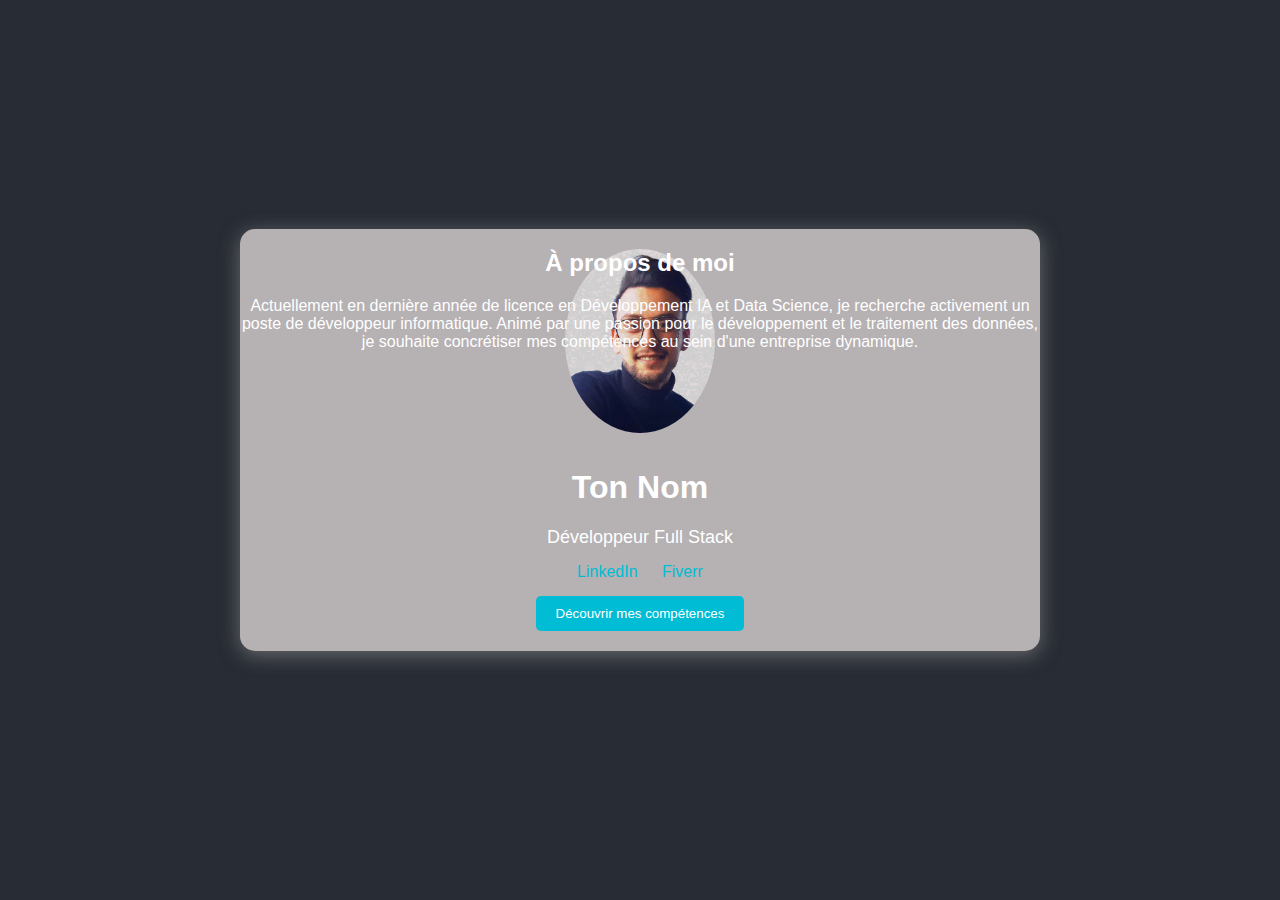
<file: index.html>
<!DOCTYPE html>
<html lang="fr">
<head>
    <meta charset="UTF-8">
    <meta name="viewport" content="width=device-width, initial-scale=1.0">
    <title>Mon CV Interactif</title>
    <link rel="stylesheet" href="styles.css">
    <!--<script src="index.js" defer></script> -->
</head>
<body>
    <div class="container">
        <!-- Carte centrale avec nom, image et liens -->
        <div class="card">
            <img src="image_cv.png" alt="Ton Nom" class="profile-pic">
            <h1>Ton Nom</h1>
            <p class="title">Développeur Full Stack</p>
            <div class="links">
                <a href="https://linkedin.com/in/ton-profil" target="_blank">LinkedIn</a>
                <a href="https://fiverr.com/tonprofil" target="_blank">Fiverr</a>
            </div>
            <button id="discover-btn">Découvrir mes compétences</button>
        </div>

        <!-- Sections du CV -->
        <section id="about" class="section active">
            <h2>À propos de moi</h2>
            <p>Actuellement en dernière année de licence en Développement IA et Data Science, 
                je recherche activement un poste de développeur informatique. Animé par une passion 
                pour le développement et le traitement des données, je souhaite concrétiser mes 
                compétences au sein d'une entreprise dynamique.</p>
            
        </section>

        <section id="education" class="section">
            <h2>Éducation</h2>
            <ul>
                <li><strong>Bachelor Développeur en Intelligence Artificielle et Data Science</strong> - Université X (2023)</li>
                <li><strong>Licence appliquée système informatique et logiciel</strong> - Université Y (2021)</li>
            </ul>
            
        </section>

        <section id="experience" class="section">
            <h2>Expériences</h2>
            <ul>
                <li><strong>Développeur Full Stack</strong> - Digital Virgo (2022-2023)</li>
                <li><strong>Développeur Web</strong> - M2N, Société française (2021-2022)</li>
            </ul>
            
        </section>

        <section id="skills" class="section">
            <h2>Compétences</h2>
            <ul>
                <li>JavaScript, HTML, CSS</li>
                <li>React, Node.js</li>
                <li>Montage vidéo, Design produit, Logos</li>
                <li>Création de collections NFT en tant que designer</li>
            </ul>
           
        </section>

        <section id="contact" class="section">
            <h2>Contactez-moi</h2>
            <p>Email : tonemail@example.com</p>
            <p>Téléphone : +123 456 7890</p>
            
        </section>
    </div>
</body>
</html>
</file>
<file: styles.css>
body {
  margin: 0;
  font-family: Arial, sans-serif;
  background-color: #282c34;
  color: white;
  display: flex;
  justify-content: center;
  align-items: center;
  height: 100vh;
  overflow: hidden;
}

.container {
  position: relative;
  width: 90%;
  max-width: 800px;
  text-align: center;
}

.card {
  background: rgba(218, 211, 211, 0.8);
  border-radius: 15px;
  padding: 20px;
  margin-bottom: 20px;
  box-shadow: 0 4px 20px rgba(168, 167, 167, 0.5);
  transition: transform 0.5s ease;
}

.card:hover {
  transform: scale(1.05);
}

.profile-pic {
  width: 150px;
  border-radius: 50%;
  margin-bottom: 10px;
}

.title {
  font-size: 18px;
  margin: 10px 0;
}

.links {
  margin: 15px 0;
}

.links a {
  margin: 0 10px;
  text-decoration: none;
  color: #00bcd4;
}

button {
  padding: 10px 20px;
  border: none;
  border-radius: 5px;
  background-color: #00bcd4;
  color: white;
  cursor: pointer;
  transition: background-color 0.3s ease;
}

button:hover {
  background-color: #008c9e;
}

.section {
  display: none; /* Les sections sont cachées par défaut */
  opacity: 0;
  transition: opacity 0.5s ease;
}

.section.active {
  display: block; /* La section active est visible */
  opacity: 1;
  transition: opacity 0.5s ease;
}

 

.container {
  position: relative;
  width: 90%;
  max-width: 800px;
  text-align: center;
  transition: all 0.5s ease;
}

.card {
  background: rgba(218, 211, 211, 0.8);
  border-radius: 15px;
  padding: 20px;
  margin-bottom: 20px;
  box-shadow: 0 4px 20px rgba(168, 167, 167, 0.5);
  transition: transform 0.5s ease;
}

.card:hover {
  transform: scale(1.05);
}

.profile-pic {
  width: 150px;
  border-radius: 50%;
  margin-bottom: 10px;
}

.title {
  font-size: 18px;
  margin: 10px 0;
}

.links {
  margin: 15px 0;
}

.links a {
  margin: 0 10px;
  text-decoration: none;
  color: #00bcd4;
}

button {
  padding: 10px 20px;
  border: none;
  border-radius: 5px;
  background-color: #00bcd4;
  color: white;
  cursor: pointer;
  transition: background-color 0.3s ease;
}

button:hover {
  background-color: #008c9e;
}

.section {
  display: none; /* Les sections sont cachées par défaut */
  opacity: 0;
  transition: opacity 0.5s ease;
  position: absolute; /* Utilisé pour un meilleur contrôle de l'affichage */
  top: 0; /* Alignement vertical */
  left: 0; /* Alignement horizontal */
  width: 100%; /* Pour s'assurer qu'elles remplissent toute la carte */
}

.section.active {
  display: block; /* La section active est visible */
  opacity: 1;
}
</file>
